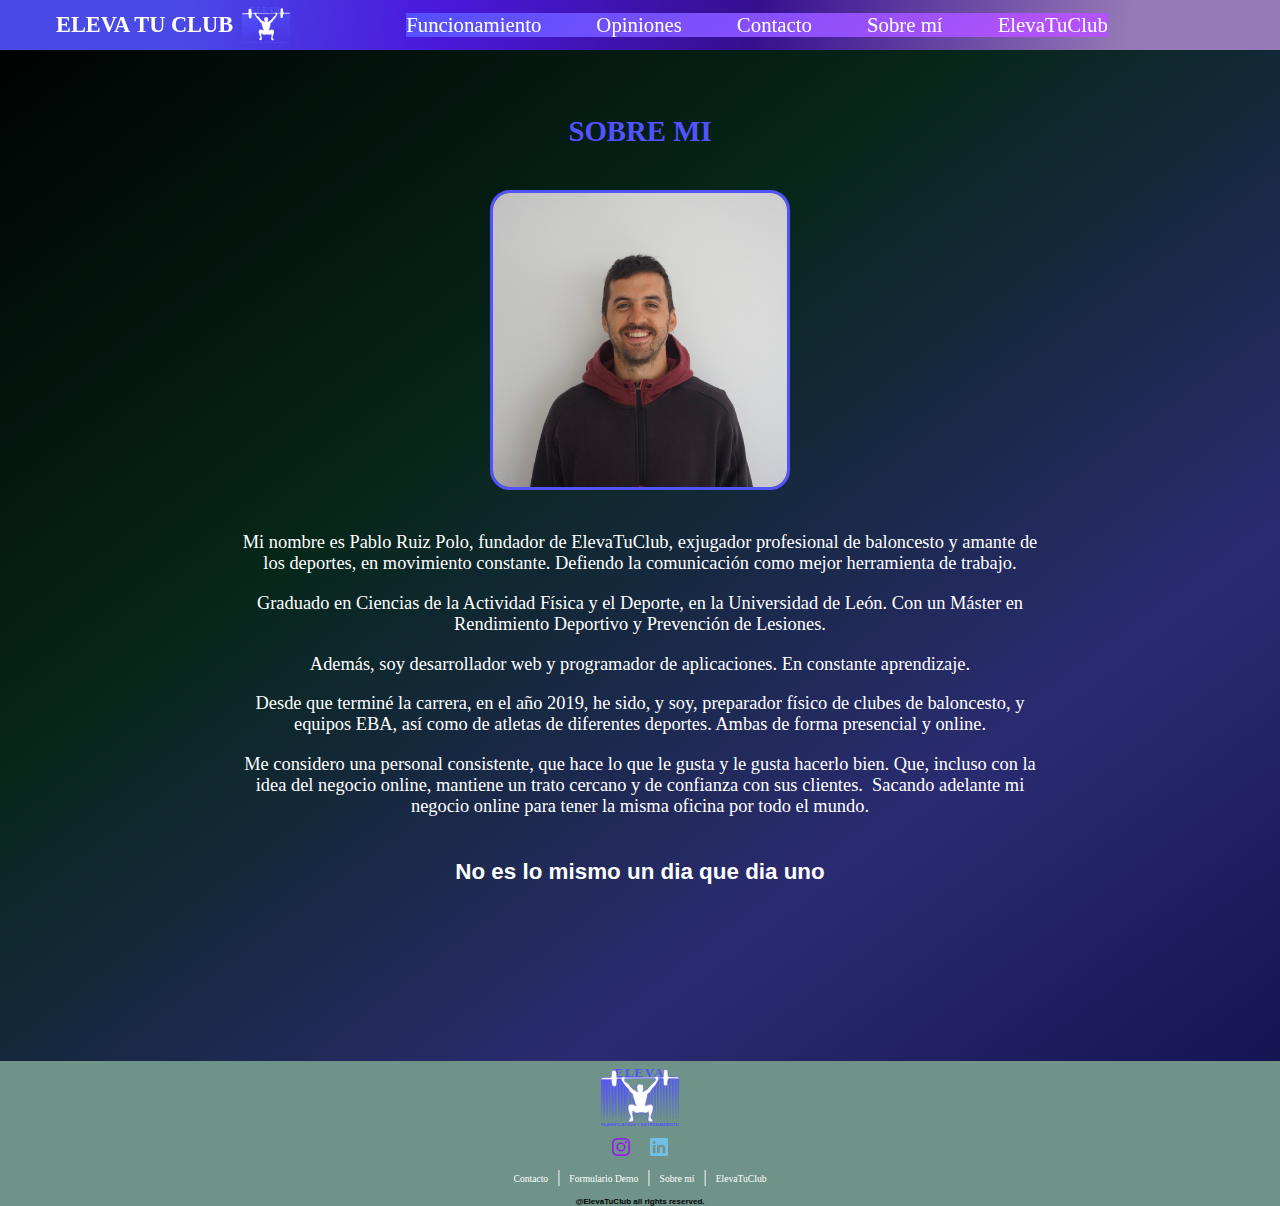
<file: sobreMi.html>
<!DOCTYPE html>
<html lang="en">
  <head>
    <meta charset="UTF-8" />
    <meta name="viewport" content="width=device-width, initial-scale=1.0" />
    <title>ElevaTuClub</title>
    <meta property="og:title" content="ElevaTuClub" />
    <meta name="description" content="Preparación física de tu club" />
    <link rel="stylesheet" href="./normalize.css" />
    <link rel="stylesheet" href="./styles/common.css" />
    <link rel="stylesheet" href="./styles/header/header.css" />
    <link rel="stylesheet" href="./styles/extras/sobremi.css" />
    <link rel="stylesheet" href="./styles/footer/footer.css" />
  </head>
  <body>
    <header class="header">
      <nav class="navbar">
        <a href="./index.html">
          <div class="brand-container">
            <h2 class="eleva">ELEVA TU CLUB</h2>
            <img
              class="logo-img"
              src="./multimedia/ELEVALOGO.svg"
              alt="eleva-logo"
            />
          </div>
        </a>

        <label class="labe-hamburguesa" for="menu-hamburguesa">
          <svg
            xmlns="http://www.w3.org/2000/svg"
            width="35"
            height="35"
            fill="currentColor"
            class="list-icon"
            viewBox="0 0 16 16"
          >
            <path
              fill-rule="evenodd"
              d="M2.5 12a.5.5 0 0 1 .5-.5h10a.5.5 0 0 1 0 1H3a.5.5 0 0 1-.5-.5m0-4a.5.5 0 0 1 .5-.5h10a.5.5 0 0 1 0 1H3a.5.5 0 0 1-.5-.5m0-4a.5.5 0 0 1 .5-.5h10a.5.5 0 0 1 0 1H3a.5.5 0 0 1-.5-.5"
            />
          </svg>
        </label>
        <input type="checkbox" id="menu-hamburguesa" class="menu-hamburguesa" />
        <ul class="ul-links">
          <li>
            <a class="links" href="./index.html">Funcionamiento</a>
          </li>
          <li>
            <a class="links" href="./index.html">Opiniones</a>
          </li>
          <li>
            <a class="links" href="./ElevaTuClub.html">Contacto</a>
          </li>
          <li>
            <a class="links" href="./sobreMi.html">Sobre mí</a>
          </li>
          <li>
            <a class="links" href="./ElevaTuClub.html">ElevaTuClub</a>
          </li>
        </ul>
      </nav>
    </header>

    <main>
      <h2>SOBRE MI</h2>
      <div class="img-container">
        <img src="./multimedia/yyo.jpg" alt="Imagen mia" />
      </div>
      <div class="text-container">
        <p class="text">
          Mi nombre es Pablo Ruiz Polo, fundador de ElevaTuClub, exjugador
          profesional de baloncesto y amante de los deportes, en movimiento
          constante. Defiendo la comunicación como mejor herramienta de trabajo.
        </p>
        <br />
        <p class="text">
          Graduado en Ciencias de la Actividad Física y el Deporte, en la
          Universidad de León. Con un Máster en Rendimiento Deportivo y
          Prevención de Lesiones.
        </p>
        <br />
        <p class="text">
          Además, soy desarrollador web y programador de aplicaciones. En
          constante aprendizaje.
        </p>
        <br />
        <p class="text">
          Desde que terminé la carrera, en el año 2019, he sido, y soy,
          preparador físico de clubes de baloncesto, y equipos EBA, así como de
          atletas de diferentes deportes. Ambas de forma presencial y online.
        </p>
        <br />
        <p class="text">
          Me considero una personal consistente, que hace lo que le gusta y le
          gusta hacerlo bien. Que, incluso con la idea del negocio online,
          mantiene un trato cercano y de confianza con sus clientes.  Sacando
          adelante mi negocio online para tener la misma oficina por todo el
          mundo.
        </p>
      </div>
      <p class="frass">No es lo mismo un dia que dia uno</p>
      <div class="video-container">
        <video src="" autoplay>
          <source src="" type="video/mp4" />
          <source src="" type="video/mp3" />
        </video>
      </div>
    </main>
    <footer>
      <section class="logo-container">
        <div class="logo-div">
          <img src="./multimedia/ELEVALOGO.svg" alt="logo ElevaTuClub" />
        </div>
      </section>
      <section class="emojis-div">
        <a href="https://www.instagram.com/elevatuclub"
          ><svg
            xmlns="http://www.w3.org/2000/svg"
            width="18"
            height="18"
            fill="currentColor"
            class="bi bi-instagram"
            viewBox="0 0 16 16"
          >
            <path
              d="M8 0C5.829 0 5.556.01 4.703.048 3.85.088 3.269.222 2.76.42a3.9 3.9 0 0 0-1.417.923A3.9 3.9 0 0 0 .42 2.76C.222 3.268.087 3.85.048 4.7.01 5.555 0 5.827 0 8.001c0 2.172.01 2.444.048 3.297.04.852.174 1.433.372 1.942.205.526.478.972.923 1.417.444.445.89.719 1.416.923.51.198 1.09.333 1.942.372C5.555 15.99 5.827 16 8 16s2.444-.01 3.298-.048c.851-.04 1.434-.174 1.943-.372a3.9 3.9 0 0 0 1.416-.923c.445-.445.718-.891.923-1.417.197-.509.332-1.09.372-1.942C15.99 10.445 16 10.173 16 8s-.01-2.445-.048-3.299c-.04-.851-.175-1.433-.372-1.941a3.9 3.9 0 0 0-.923-1.417A3.9 3.9 0 0 0 13.24.42c-.51-.198-1.092-.333-1.943-.372C10.443.01 10.172 0 7.998 0zm-.717 1.442h.718c2.136 0 2.389.007 3.232.046.78.035 1.204.166 1.486.275.373.145.64.319.92.599s.453.546.598.92c.11.281.24.705.275 1.485.039.843.047 1.096.047 3.231s-.008 2.389-.047 3.232c-.035.78-.166 1.203-.275 1.485a2.5 2.5 0 0 1-.599.919c-.28.28-.546.453-.92.598-.28.11-.704.24-1.485.276-.843.038-1.096.047-3.232.047s-2.39-.009-3.233-.047c-.78-.036-1.203-.166-1.485-.276a2.5 2.5 0 0 1-.92-.598 2.5 2.5 0 0 1-.6-.92c-.109-.281-.24-.705-.275-1.485-.038-.843-.046-1.096-.046-3.233s.008-2.388.046-3.231c.036-.78.166-1.204.276-1.486.145-.373.319-.64.599-.92s.546-.453.92-.598c.282-.11.705-.24 1.485-.276.738-.034 1.024-.044 2.515-.045zm4.988 1.328a.96.96 0 1 0 0 1.92.96.96 0 0 0 0-1.92m-4.27 1.122a4.109 4.109 0 1 0 0 8.217 4.109 4.109 0 0 0 0-8.217m0 1.441a2.667 2.667 0 1 1 0 5.334 2.667 2.667 0 0 1 0-5.334"
            />
          </svg>
        </a>
        <a href="https://www.linkedin.com/in/pabloruiz-sportsteg/"
          ><svg
            xmlns="http://www.w3.org/2000/svg"
            width="18"
            height="18"
            fill="currentColor"
            class="bi bi-linkedin"
            viewBox="0 0 16 16"
          >
            <path
              d="M0 1.146C0 .513.526 0 1.175 0h13.65C15.474 0 16 .513 16 1.146v13.708c0 .633-.526 1.146-1.175 1.146H1.175C.526 16 0 15.487 0 14.854zm4.943 12.248V6.169H2.542v7.225zm-1.2-8.212c.837 0 1.358-.554 1.358-1.248-.015-.709-.52-1.248-1.342-1.248S2.4 3.226 2.4 3.934c0 .694.521 1.248 1.327 1.248zm4.908 8.212V9.359c0-.216.016-.432.08-.586.173-.431.568-.878 1.232-.878.869 0 1.216.662 1.216 1.634v3.865h2.401V9.25c0-2.22-1.184-3.252-2.764-3.252-1.274 0-1.845.7-2.165 1.193v.025h-.016l.016-.025V6.169h-2.4c.03.678 0 7.225 0 7.225z"
            />
          </svg>
        </a>
      </section>
      <section class="access-section">
        <a href="./ElevaTuClub.html">Contacto</a>
        |
        <a
          href="https://docs.google.com/forms/d/e/1FAIpQLSeNiqypVpW_tJVg7qkvu17aCCDUgp30GRj0Bb3RCUWzEFipfA/viewform?usp=sf_link"
          >Formulario Demo</a
        >
        |
        <a href="./sobreMi.html"> Sobre mí</a>
        |
        <a href="ElevaTuClub.html"> ElevaTuClub</a>
      </section>
      <p>@ElevaTuClub all rights reserved.</p>
    </footer>
  </body>
</html>
</file>
<file: styles/common.css>
@font-face {
  font-family: "MTVGRAVITYGROTESK";
  src: url("../multimedia/MTVGRAVITYGROTESK.ttf") format("ttf");
}
@font-face {
  font-family: "Helvetica-Bold";
  src: url("../multimedia/Helvetica-Bold.ttf") format("ttf");
}

:root {
  --main-font-family: MTVGRAVITYGROTESK;
  --main-text-font: Helvetica-Bold;
  font-size: 16px;
  background: #5252ff;
  --main-color: #5252ff;
}

a {
  text-decoration: none;
}

ul {
  margin: auto;
  padding: 0;
}

li {
  list-style: none;
}
</file>
<file: styles/header/header.css>
.header {
  background: linear-gradient(
    99deg,
    rgba(82, 82, 255, 0.9) 14%,
    rgba(82, 26, 243, 0.9) 34%,
    rgba(60, 14, 157, 0.9) 59%,
    rgba(164, 130, 198, 0.9) 88%
  );
  margin: 0;
  height: 5.5dvh;
  position: fixed;
  width: 100%;
  z-index: 10;
}

.brand-container {
  display: flex;
  flex-direction: row;
  justify-content: center;
  align-items: center;
  height: 5dvh;
}

.eleva {
  margin-right: 8px;
  font-family: var(--main-text-font);
  color: white;
  font-size: 1rem;
  width: 164px;
}
.logo-img {
  max-height: 29px;
}

/*--------------------Menu Hamburguesa--------------------*/

* {
  margin: 0;
  padding: 0;
  box-sizing: border-box;
}
a {
  text-decoration: none;
}
ul {
  list-style: none;
}

.navbar {
  height: 100%;
  display: flex;
  width: min(1200px, 100%);
  margin: 0 auto;
  justify-content: space-between;
  align-items: center;
  flex-wrap: wrap;
  position: relative;
  padding: 0 1rem;
}
.menu-hamburguesa {
  display: none;
}
.menu-hamburguesa:checked + .ul-links {
  height: 95dvh;
}
.brand-container {
}
.eleva {
}
.logo-img {
}
.labe-hamburguesa {
}
.list-icon {
  color: greenyellow;
  cursor: pointer;
}
.ul-links {
  width: 65%;
  background: linear-gradient(
    138deg,
    rgba(82, 82, 255, 0.96) 0%,
    rgba(179, 82, 255, 0.96) 88%
  );

  position: absolute;
  top: 5dvh;
  left: 0;
  height: 0;
  overflow: hidden;
  display: flex;
  flex-direction: column;
  justify-content: center;
  align-items: center;
  gap: 2rem;

  transition: all 0.3s;
}
.li-links {
}
.links {
  font-size: 1.5em;
  color: white;
  font-weight: bold;
}

@media (min-width: 768px) {
  .labe-hamburguesa {
    display: none;
  }
  .ul-links {
    position: static;
    width: auto;
    flex-direction: row;
    gap: 19px;
    background-color: #00000000;
  }
  .menu-hamburguesa + .ul-links {
    height: auto;
  }
  .links {
    font-size: 1.1rem;
    transition: all 0.3s;
    font-weight: 100;
  }
  .links:hover {
    background-color: rgb(221, 0, 255);
  }
}

@media (width > 1023px) {
  .ul-links {
    gap: 55px;
  }
  .links {
    font-size: 1.3rem;
  }
  .eleva {
    font-size: 1.4rem;
    width: 226px;
  }
  .logo-img {
    max-height: 38px;
  }
}
</file>
<file: styles/extras/sobremi.css>
body {
  background: linear-gradient(
    143deg,
    rgba(0, 0, 0, 1) 0%,
    rgba(7, 39, 26, 1) 36%,
    rgba(43, 43, 114, 1) 69%,
    rgba(15, 15, 74, 1) 100%
  );
}
main {
  height: 100%;
  width: 100%;
  display: flex;
  flex-direction: column;
  align-items: center;
  justify-content: center;
  padding-top: 75px;
  gap: 22px;
}

main h2 {
  margin-top: 40px;
  margin-bottom: 20px;
  color: #5252ff;
  font-size: 1.8em;
}

.img-container {
  height: auto;
  max-height: 300px;
  width: 40%;
  max-width: 300px;
  border-radius: 20px;
  border: solid 3px #5252ff;
}

.img-container img {
  width: 100%;
  max-height: 294px;
  height: 99%;
  border-radius: 17px;
}
.text-container {
  padding: 20px;
}

.text {
  text-align: -webkit-center;
  color: white;
  font-size: 0.8em;
  font-family: "Helvetica light";
}

.frass {
  color: white;
  font-family: "Helvetica";
  font-weight: bold;
}

@media (min-width: 550px) and (max-width: 768px) {
  .text-container {
    padding: 20px 66px;
  }
}
@media (min-width: 768px) and (max-width: 1024px) {
  .text-container {
    padding: 20px 122px;
  }
  .text {
    font-size: 1em;
  }
}
.frass {
  font-size: 1.2em;
}
@media (width >1023px) {
  .text-container {
    padding: 20px 237px;
  }
  .text {
    font-size: 1.15em;
  }
}
.frass {
  font-size: 1.4em;
}
</file>
<file: styles/footer/footer.css>
footer {
  background-color: #6f9388;
  display: flex;
  flex-direction: column;
  justify-content: center;
  align-items: center;
  gap: 10px;
}
.logo-container {
  width: 100%;
  padding-top: 5px;
}
footer .logo-div {
  height: 62px;
  width: 100%;
  display: flex;
  flex-direction: column;
  justify-content: center;
  align-items: center;
}
.logo-div img {
  max-width: 100%;
  max-height: 100%;
}
.emojis-div {
  display: flex;
  gap: 10px;
}

.bi-instagram {
  fill: #941ee8;
}

.bi-linkedin {
  fill: rgb(114, 191, 229);
}
.access-section {
  color: white;
}
footer a {
  text-decoration: none;
  color: white;
  font-family: "Helvetica light";
  font-size: 0.6em;
  padding: 0 5px;
}

footer p {
  font-family: "Helvetica";
  font-size: 0.5em;
  font-weight: bold;
}
</file>
